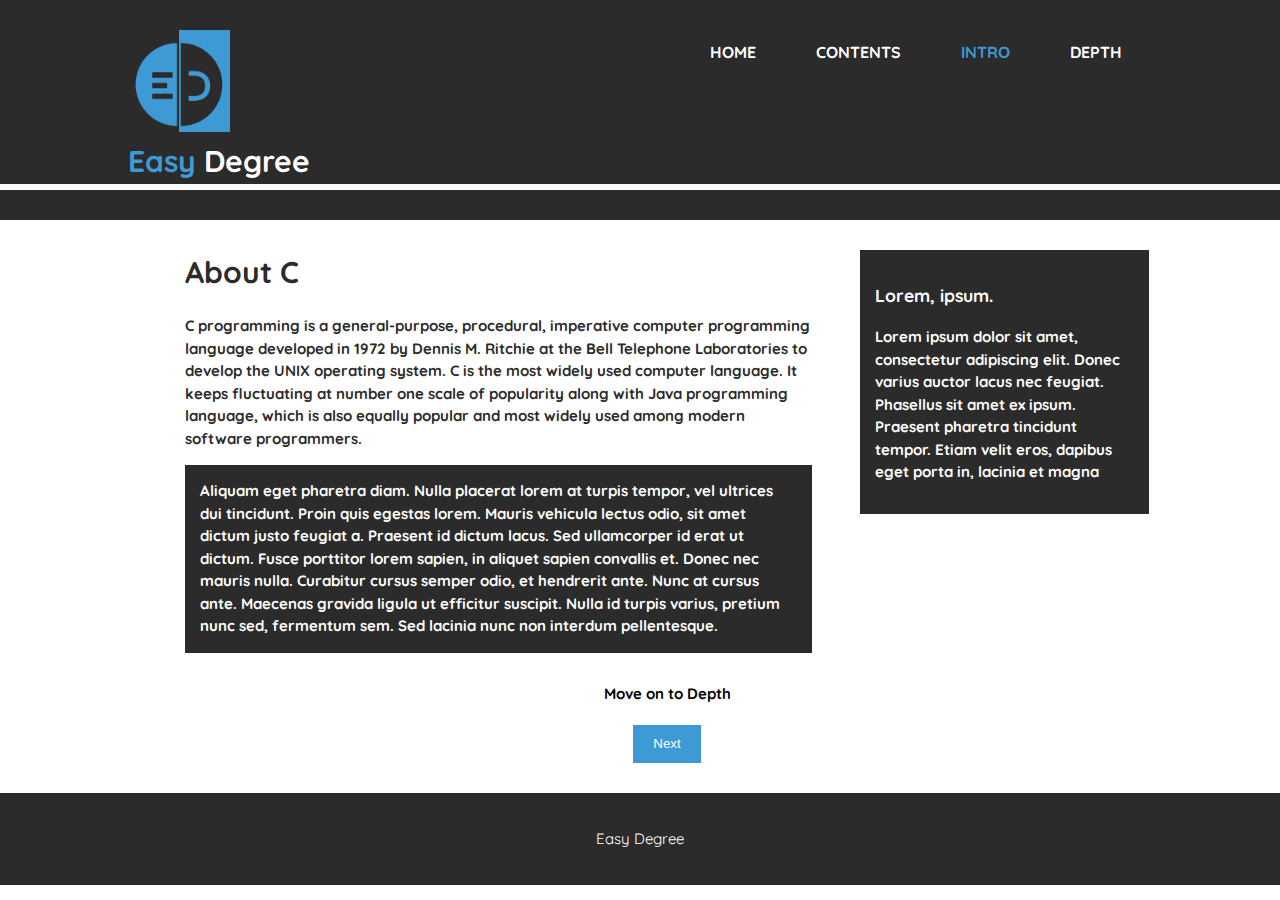
<file: intro.html>
<!DOCTYPE html>
<html lang="en">

<head>
  <meta charset="utf-8">
  <meta name="viewport" content="width=device-width">
  <meta name="description" content="Learn">
  <meta name="keywords" content="ed learning pages, learn python">
  <meta name="author" content="Pragati">
  <title>ED | Intro</title>
  <link rel="stylesheet" href="./css/style.css">
  <link rel="shortcut icon" href="images/favicon.ico" type="image/x-icon">
</head>

<body>
  <header>
    <div class="container">
      <div id="branding">
        <img class="logo" src="images/logo.png" alt="Easy degree logo">
        <h1><span class="highlight">Easy </span>Degree</h1>
      </div>
      <nav>
        <ul>
          <li><a href="#">Home</a></li>
          <li><a href="index.html">Contents</a></li>
          <li class="current"><a href="intro.html">Intro</a></li>
          <li><a href="material.html">Depth</a></li>
        </ul>
      </nav>
    </div>
  </header>

  <section id="start">
    <div class="container">
    </div>
  </section>

  <section id="main">
    <div class="container">
      <article id="main-col">
        <h1 class="page-title">About C</h1>
        <p class="not_dark">
          C programming is a general-purpose, procedural, imperative computer programming language developed
          in 1972 by Dennis M. Ritchie at the Bell Telephone Laboratories to develop the UNIX operating system. C is
          the most widely used computer language. It keeps fluctuating at number one scale of popularity along with
          Java programming language, which is also equally popular and most widely used among modern software
          programmers.
        </p>
        <p class="dark">
          Aliquam eget pharetra diam. Nulla placerat lorem at turpis tempor, vel ultrices dui tincidunt. Proin quis
          egestas lorem. Mauris vehicula lectus odio, sit amet dictum justo feugiat a. Praesent id dictum lacus. Sed
          ullamcorper id erat ut dictum. Fusce porttitor lorem sapien, in aliquet sapien convallis et. Donec nec mauris
          nulla. Curabitur cursus semper odio, et hendrerit ante. Nunc at cursus ante. Maecenas gravida ligula ut
          efficitur suscipit. Nulla id turpis varius, pretium nunc sed, fermentum sem. Sed lacinia nunc non interdum
          pellentesque.
        </p>
      </article>

      <aside id="sidebar">
        <div class="dark">
          <h3>Lorem, ipsum.</h3>
          <p>Lorem ipsum dolor sit amet, consectetur adipiscing elit. Donec varius auctor lacus nec feugiat. Phasellus
            sit amet ex ipsum. Praesent pharetra tincidunt tempor. Etiam velit eros, dapibus eget porta in, lacinia et
            magna</p>
        </div>
      </aside>
    </div>

    <div class="next_page">
      <h4>Move on to Depth</h4>
      <a href="material.html"><button class="button_1">Next</button></a>
    </div>

  </section>

  <footer style="padding:20px;
    margin-top:20px;
    color:#ffffff;
    background-color:#2B2B2B;
    text-align: center;">
    <p>Easy Degree</p>
  </footer>

</body>

</html>
</file>
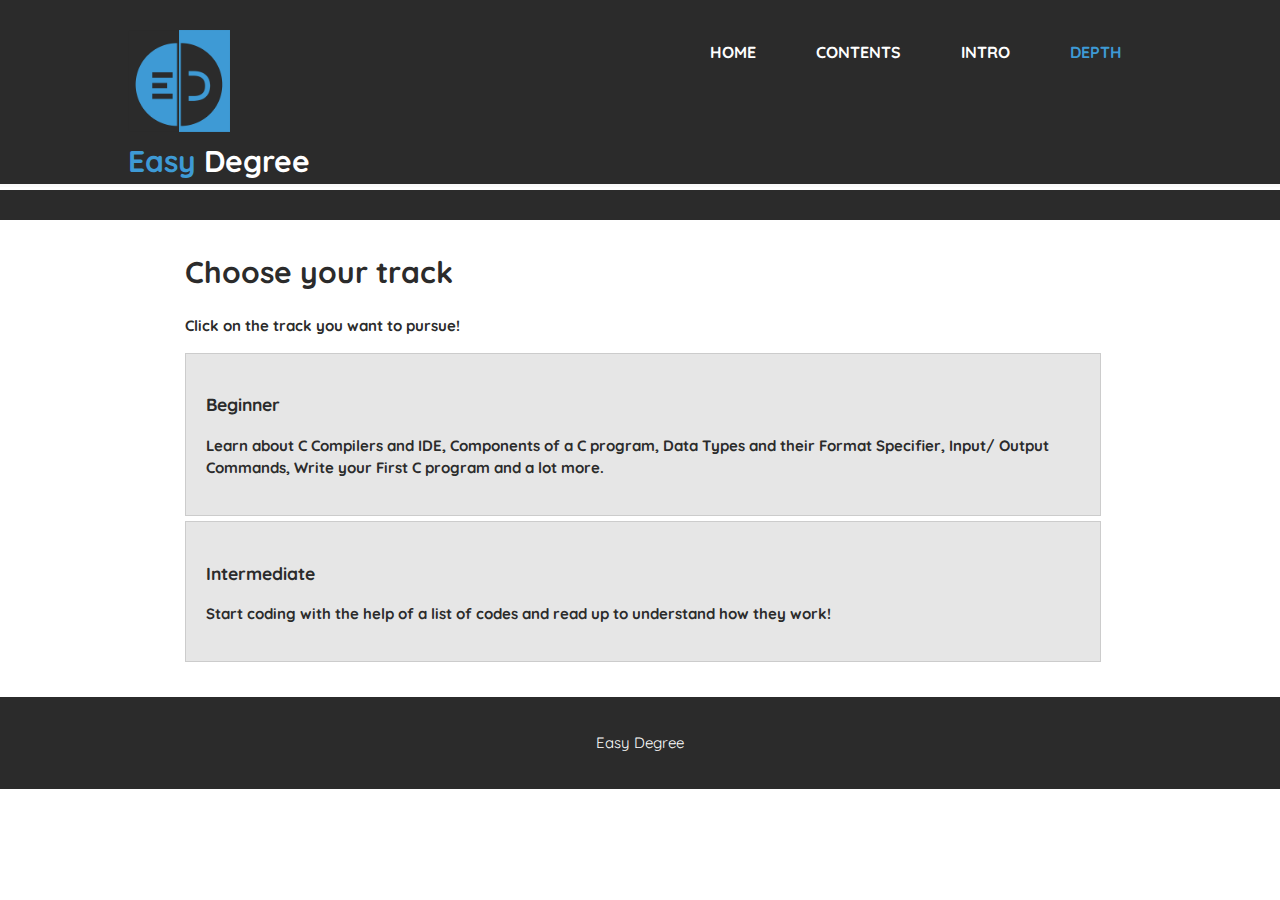
<file: material.html>
<!DOCTYPE html>
<html lang="en">

<head>
  <meta charset="utf-8">
  <meta name="viewport" content="width=device-width">
  <meta name="description" content="Learn">
  <meta name="keywords" content="ed learning pages, learn python">
  <meta name="author" content="Pragati">
  <title>ED | Material</title>
  <link rel="stylesheet" href="./css/style.css">
  <link rel="shortcut icon" href="images/favicon.ico" type="image/x-icon">
</head>

<body>
  <header>
    <div class="container">
      <div id="branding">
        <img class="logo" src="images/logo.png" alt="Easy degree logo">
        <h1><span class="highlight">Easy </span>Degree</h1>
      </div>
      <nav>
        <ul>
          <li><a href="#">Home</a></li>
          <li><a href="index.html">Contents</a></li>
          <li><a href="intro.html">Intro</a></li>
          <li class="current"><a href="material.html">Depth</a></li>
        </ul>
      </nav>
    </div>
  </header>

  <section id="start">
    <div class="container">
    </div>
  </section>

  <section id="main">
    <div class="container">
      <article id="main-col" style="width: 95%;">
        <h1 class="page-title">Choose your track</h1>
        <ul id="sections">
          <p style="color: #2B2B2B;">Click on the track you want to pursue!</p>
          <a class="a-tag" href="beginner.html">
            <li>
              <h3>Beginner</h3>
              <p>Learn about C Compilers and IDE, Components of a C program, Data Types and their Format Specifier, Input/ Output Commands, Write your First C program and a lot more.</p>
            </li>
          </a>
          <a class="a-tag" href="intermediate.html">
            <li>
              <h3>Intermediate</h3>
              <p>Start coding with the help of a list of codes and read up to understand how they work!</p>
            </li>
          </a>
          <!-- <a class="a-tag" href="advance.html">
            <li>
              <h3>Advance</h3>
              <p>Lorem ipsum dolor sit amet, consectetur adipiscing elit. Vivamus mi augue, viverra sit amet ultricies
                at, vulputate id lorem. Nulla facilisi.</p>
            </li>
          </a> -->
        </ul>
      </article>

    </div>
  </section>

  <footer style="padding:20px;
    margin-top:20px;
    color:#ffffff;
    background-color:#2B2B2B;
    text-align: center;">
    <p>Easy Degree</p>
  </footer>
</body>

</html>
</file>
<file: css/style.css>
/* color pallet
    #ffffff
    #2B2B2B
    #142850
    #32407b
    #3E9AD5
    #46b5d1
    #00909e
    #dae1e7
    #11b8aa
    
    
*/

@import url('https://fonts.googleapis.com/css2?family=Crimson+Text&display=swap');
@import url('https://fonts.googleapis.com/css2?family=Quicksand&display=swap');

body {
  font: 15px/1.5 Quicksand, sans-serif;
  padding: 0;
  margin: 0;
  background-color: #ffffff;
}

ul {
  margin: 0;
  padding: 0;
}

/* Header **/
header {
  background: #2B2B2B;
  color: #ffffff;
  padding-top: 30px;
  min-height: 70px;
  border-bottom: #fafafa 3px solid;
  /* text-align: center; */
}

header a {
  color: #ffffff;
  text-decoration: none;
  text-transform: uppercase;
  font-size: 16px;
}

header li {
  float: left;
  display: inline;
  padding: 0 30px 0 30px;
}

header #branding {
  float: left;
}

header #branding h1 {
  margin: 0;
}

header nav {
  float: right;
  margin-top: 10px;
}

header .highlight,
header .current a {
  color: #3E9AD5;
  font-weight: bold;
}

header a:hover {
  color: #3E9AD5;
  font-weight: bold;
  text-align: center;
}


/* Global */
.container {
  width: 80%;
  margin: auto;
  overflow: hidden;
  color: #ffffff;
  font-weight: bold;
}

.logo {
  width: 20%;
}

.button_1 {
  height: 38px;
  background: #3E9AD5;
  border: 0;
  padding-left: 20px;
  padding-right: 20px;
  color: #ffffff;
}

.dark {
  padding: 15px;
  background: #2B2B2B;
  color: #ffffff;
  margin-top: 10px;
  margin-bottom: 10px;
}

.not_dark {
  color: #2B2B2B;
}

.page-title {
  color: #2B2B2B;
}

/* -----classes----- */

.contents {
  text-align: left;
  margin-left: 5px;
}

.next_page {
  text-align: center;
}

.a-tag {
  text-decoration: none;
  color: #2B2B2B;
}

.a-tag:hover {
  color: #3e9ad5;
}


/* Showcase */
/* #showcase{
  min-height:100px;
  background:url('../images/Ccode2.png') no-repeat 0 -400px;
  text-align:center;
  color:#ffffff;
} */

#showcase {
  background: url('../images/Ccode7.png') no-repeat center;
  background-size: cover;
  background-attachment: fixed;
  min-height: 500px;
  text-align: center;
}

#showcase h1 {
  margin-top: 100px;
  font-size: 55px;
  margin-bottom: 10px;
}

#showcase p {
  font-size: 20px;
}

/* start */
#start {
  padding: 15px;
  color: #ffffff;
  background: #2B2B2B;
  border-top: #ffffff 3px solid;
}

#start h1 {
  float: left;
}

#start form {
  float: right;
  margin-top: 15px;
}

/* Boxes */
#boxes {
  margin-top: 20px;
}

#boxes .box {
  float: left;
  text-align: center;
  width: 30%;
  padding: 10px;
  color: #2B2B2B;
}

#boxes .box img {
  width: 90px;
}

/* Sidebar */
aside#sidebar {
  float: right;
  width: 30%;
  margin-top: 10px;
}

aside#sidebar .quote input,
aside#sidebar .quote textarea {
  width: 90%;
  padding: 5px;
}

/* Main-col */
article#main-col {
  float: left;
  width: 65%;
}

/* sections */
ul#sections li {
  list-style: none;
  padding: 20px;
  border: #cccccc solid 1px;
  margin-bottom: 5px;
  background: #e6e6e6;
}

/* footer{
  padding:20px;
  margin-top:20px;
  color:#ffffff;
  background-color:#2B2B2B;
  text-align: center;
} */

/* Media Queries */
@media(max-width: 768px) {

  header #branding,
  header nav,
  header nav li,
  #start h1,
  #boxes .box,
  article#main-col,
  aside#sidebar {
    float: none;
    text-align: center;
    width: 100%;
  }

  .image{
    width: 400px;
    /* height: 500px; */
  }
  
  .image1{
    width: 400px;
    /* height: 500px; */
  }

  @media(max-width: 768px){
    .image{
      width: 300px;
    }
    .image1{
      width: 300px;
    }
    .logo {
      width: 20%;
      margin-top: 50px;
    }
  }

  header {
    padding-bottom: 20px;
  }

  #showcase h1 {
    margin-top: 40px;
  }

  #start button {
    display: block;
    width: 100%;
  }

  #start form input[type="email"],
  .quote input,
  .quote textarea {
    width: 100%;
    margin-bottom: 5px;
  }
}


/* ---Side bar--- */

.sidebar {
  position: fixed;
  left: -35%;
  width: 35%;
  height: 100%;
  background-color: #2B2B2B;
  transition: all .5s ease;
}

.sidebar h2 {
  font-size: 22px;
  color: #fcfcfc;
  text-align: center;
  line-height: 30px;
  background: #3E9AD5;
  user-select: none;
}

.sidebar ul a {
  display: block;
  height: 100%;
  width: 100%;
  line-height: 30px;
  font-size: 20px;
  color: #ffffff;
  padding-left: 20px;
  box-sizing: border-box;
  border-top: 1px solid rgba(253, 253, 253, 0.1);
  border-bottom: 1px solid rgb(31, 29, 29);
  transition: .4s;
  text-decoration: none;
}

/* ul li:hover a {
  padding-left: 40px;
} */

.sidebar ul li a {
  margin-right: 16px;
}

#check {
  display: none;
}

label #btn,
label #cancel {
  position: absolute;
  cursor: pointer;
  background: #000000;
  border-radius: 3px;
}

label #btn {
  left: 40px;
  top: 25px;
  font-size: 35px;
  color: #ffffff;
  padding: 6px 12px;
  /* margin-top: 200px; */
}

label #cancel {
  color: #ffffff;
  z-index: 1111;
  left: 195px;
  top: 17px;
  font-size: 30px;
  color: #3391c0;
  padding: 4px 9px;
  margin-top: 210px;
}

#check:checked~.sidebar {
  left: 0;
}

#check:checked~section {
  margin-left: 35%;
}

section {
  padding: 10px;
  padding-left: 5%;
  text-size-adjust: cover;
  transition: all .5s;
}


/* SOCIAL MEDIA*/
.footer-social-icons {
  font-family: 'Lexend Tera', sans-serif;
  width: auto;
  display: block;
  background-color: #2b2b2b;
  color: #fff;
  text-align: center;
  height: auto;
  position: absolute;

  width: 100%;
  z-index: 1000;
}

.social-icon {
  color: #fff;
  position: relative;
  z-index: 100;
}

ul.social-icons {
  /* margin-top: 5px; */
  position: relative;
  z-index: 100;
}

.social-icons li {
  vertical-align: top;
  display: inline;
  /* height: 00px;*/
}

.social-icons a {
  color: #fff;
  text-decoration: none;
  position: relative;
  z-index: 100;
}

.fa-facebook {
  padding: 10px 17px;
  -o-transition: .5s;
  -ms-transition: .5s;
  -moz-transition: .5s;
  -webkit-transition: .5s;
  transition: .5s;
  background-color: transparent;
  border-radius: 350px;
  color: #3d5b99;
}

.fa-facebook:hover {
  color: white;
}

.fa-reddit {
  padding: 10px 14px;
  -o-transition: .5s;
  -ms-transition: .5s;
  -moz-transition: .5s;
  -webkit-transition: .5s;
  transition: .5s;
  background-color: transparent;
  border-radius: 350px;
  color: #FF5700;
}

.fa-reddit:hover {
  color: white;
}

.fa-instagram {
  position: relative;
  top: 7px;
  padding: 3px 5px;
  -o-transition: .5s;
  -ms-transition: .5s;
  -moz-transition: .5s;
  -webkit-transition: .5s;
  transition: .5s;
  background-color: transparent;
  border-radius: 12px;
  background-image: linear-gradient(rgb(96, 13, 228), rgb(255, 0, 221), yellow);
}

.fa-instagram:hover {
  background-image: none;
  transition: .9s;
}

a {
  text-decoration: none;
  color: #fff;
}

p>a:hover {
  color: #d9d9d9;
  text-decoration: underline;
}

ul {
  padding: 0;
  list-style: none;
}

.fa-twitter {
  padding: 10px 6px;
  -o-transition: .5s;
  -ms-transition: .5s;
  -moz-transition: .5s;
  -webkit-transition: .5s;
  transition: .5s;
  background-color: transparent;
  color: #00aced;
}

.fa-twitter:hover {
  color: white;
}


.fa-linkedin {
  padding: 10px 4px;
  -o-transition: .5s;
  -ms-transition: .5s;
  -moz-transition: .5s;
  -webkit-transition: .5s;
  transition: .5s;
  background-color: transparent;
  border-radius: 350px;
  color: #0073a4
}

.fa-linkedin:hover {
  color: WHITE;
  ;
}

.aboutcard {
  display: flex;
  width: 87%;
  margin-left: auto;
  margin-right: auto;
  flex-direction: row;
  overflow: hidden;
  font-size: 18px;
  height: auto;
}

@media screen and (max-width:768px) {
  .aboutcard {
    flex-direction: column-reverse;
  }
}

.abtimg {
  width: 30%;
  height: auto;
  display: block;
  margin-left: auto;
  margin-right: auto;
}

@media screen and (max-width:768px) {
  .abtimg {
    width: 60%;
  }

}

hr {
  border: 0px;
  background-color: #3e9ad5;
  height: 5px;
  border-radius: 60px;
  text-align: center;
  width: 60%;
}

.abtcont {
  text-align: justify;
  margin-top: 5%;
}

@media screen and (max-width:768px) {
  .abtcont {
    margin-top: auto;
  }
}
</file>
